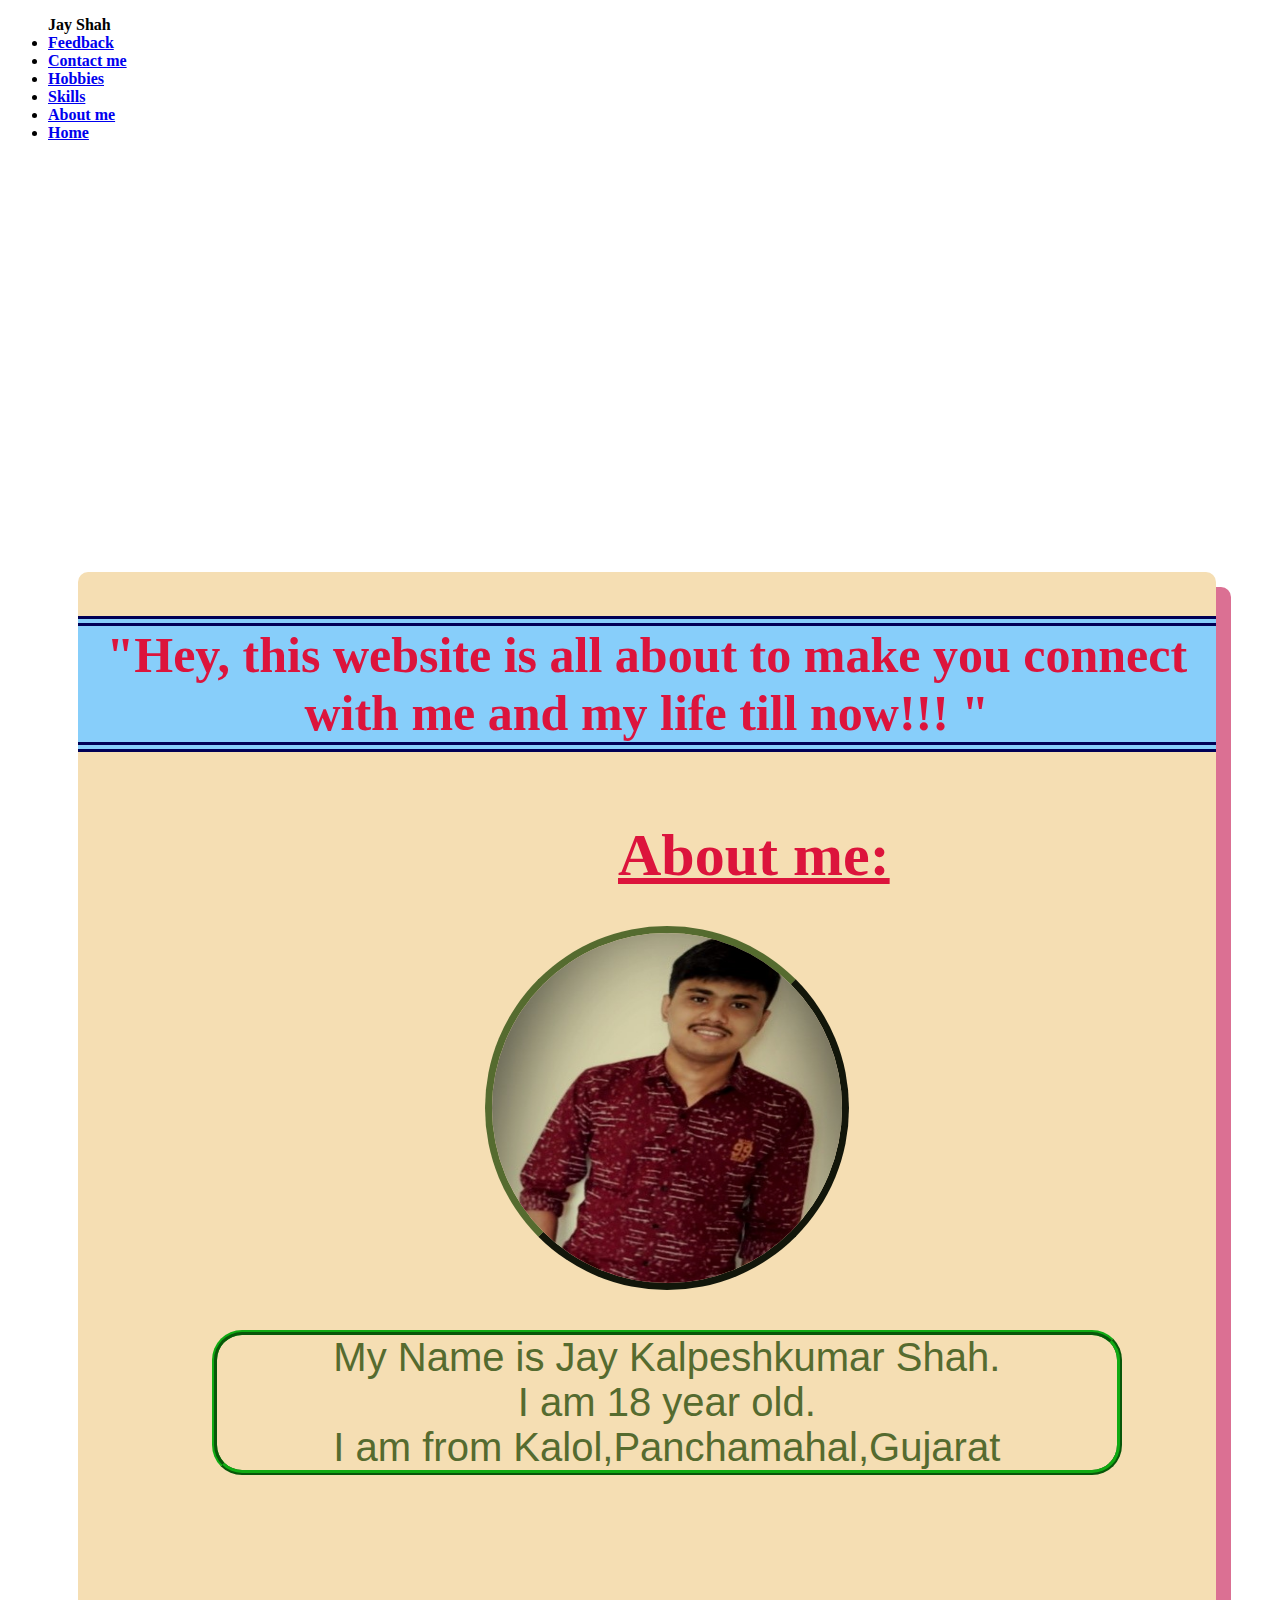
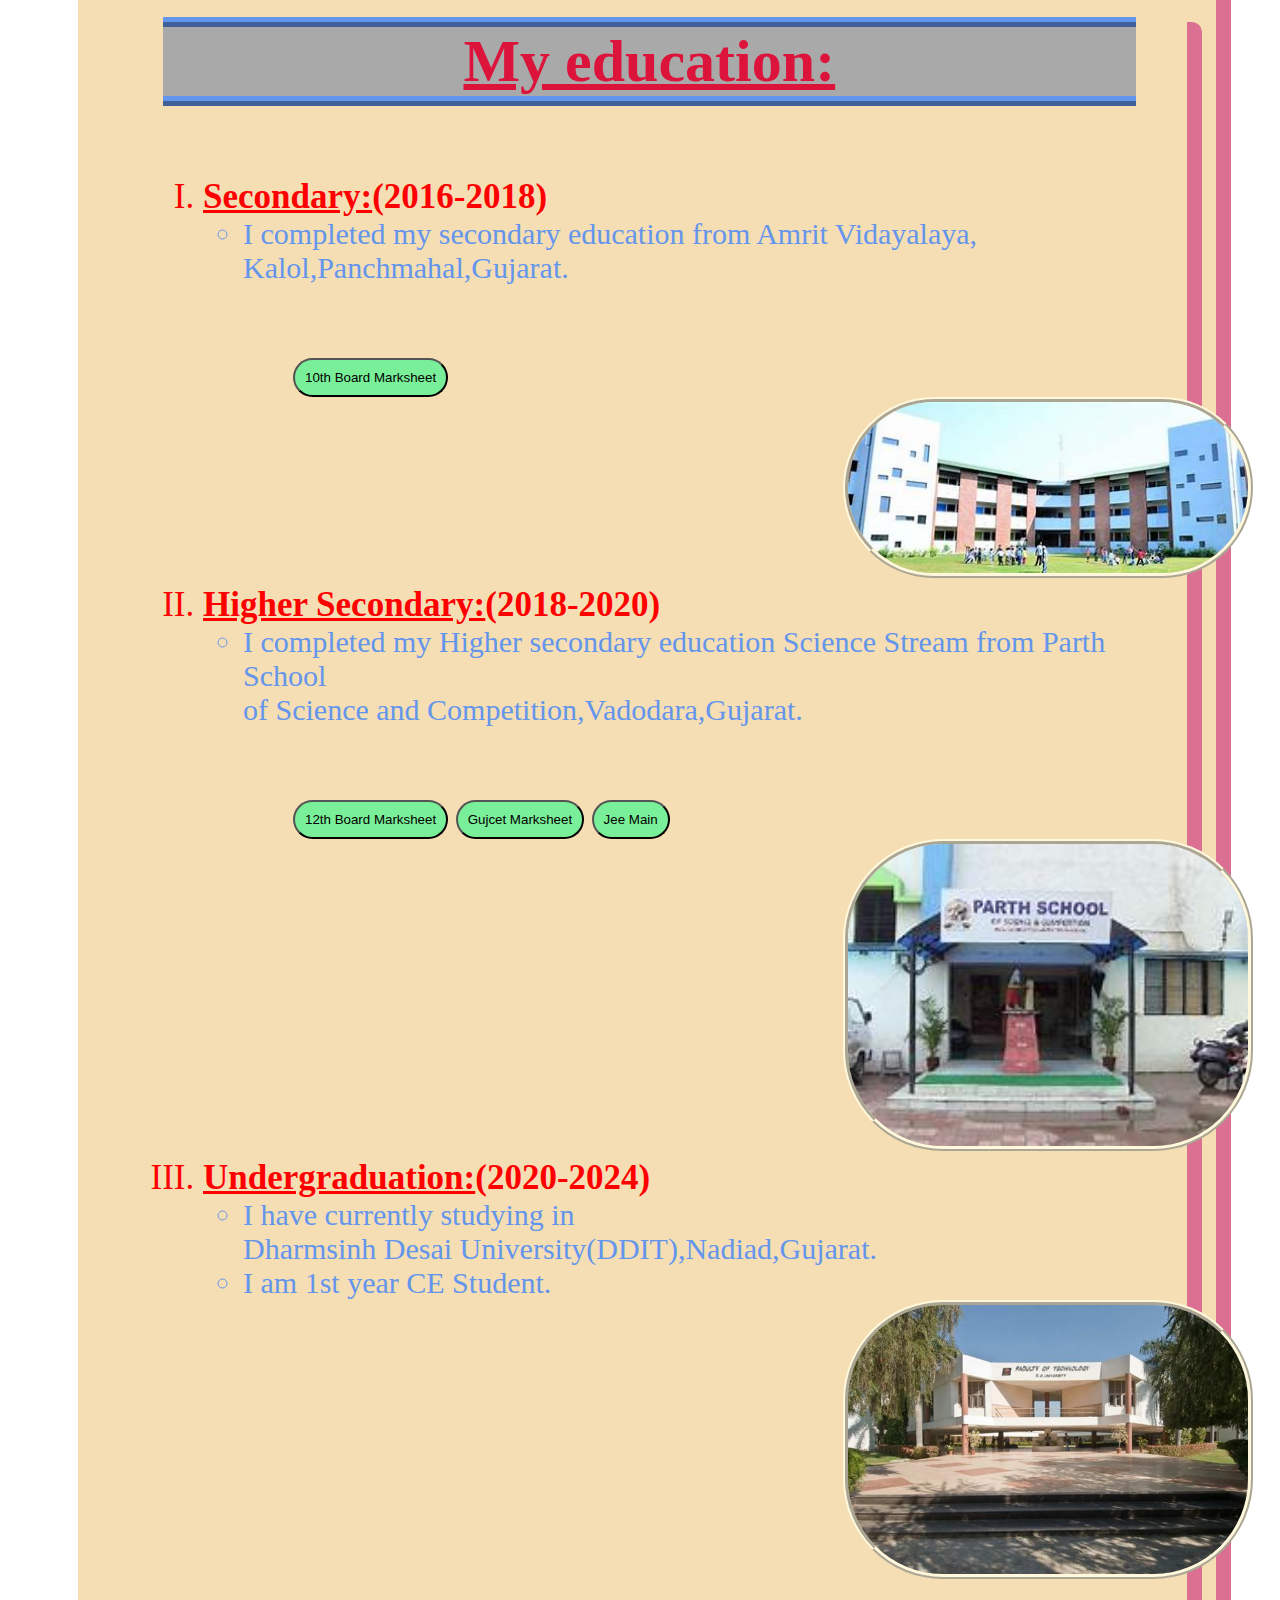
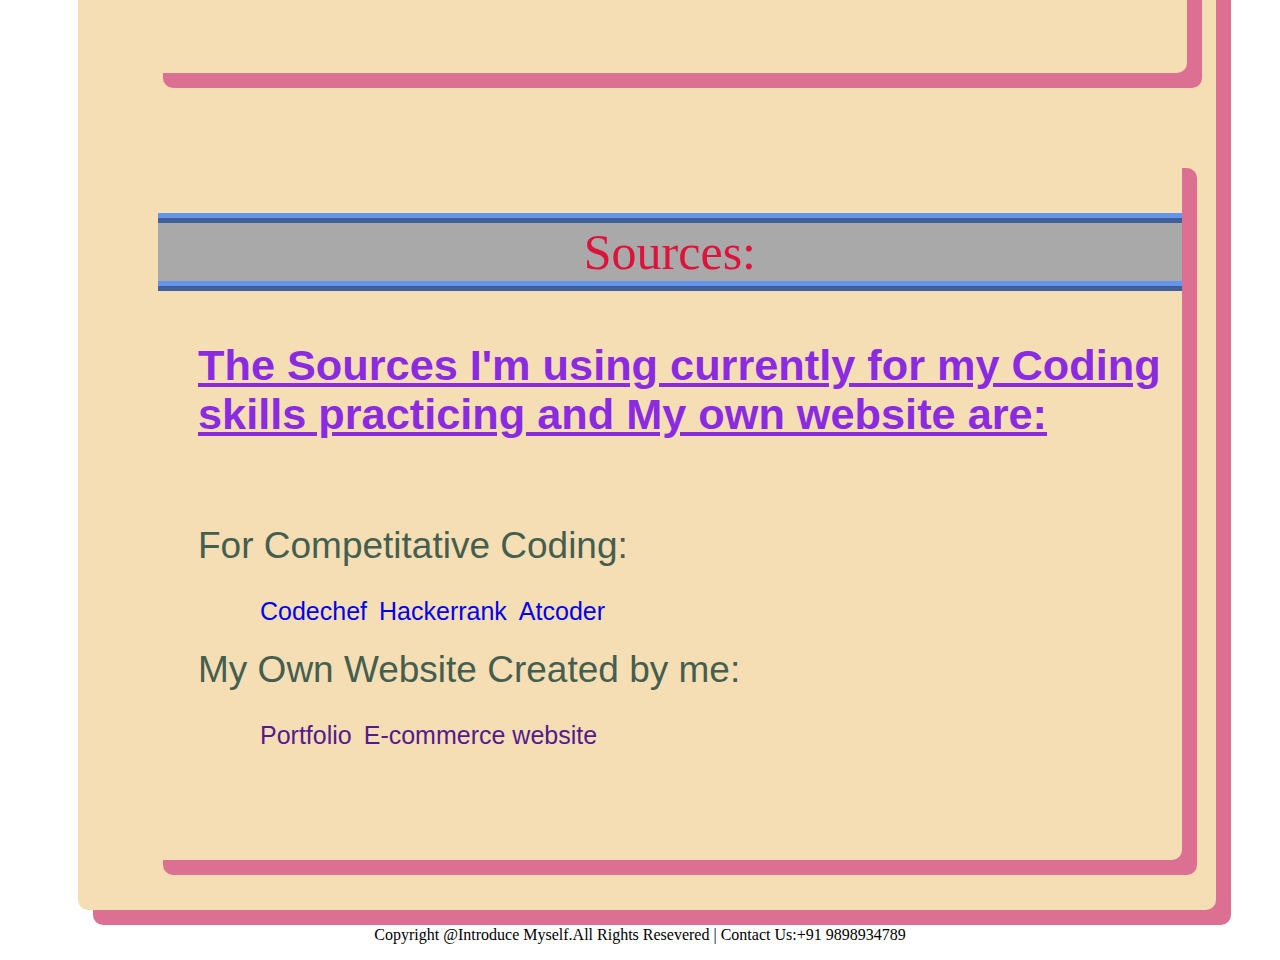
<file: aboutme.html>
<!DOCTYPE html>

<head>
    <title>About me</title>
    <link href="aboutme.css" rel="stylesheet" type="text/css">
</head>

<body>
    <nav class="nav">
        <ul class="leftNav">
            <b class="jay">Jay Shah</b>
            <li>
                <a href="feedback.html"><b>Feedback</b></a>
            </li>
            <li>
                <a href="contact.html"><b>Contact me</b></a>
            </li>
            <li>
                <a href="hobbies.html"><b>Hobbies</b></a>
            </li>
            <li>
                <a href="Skill.html"><b>Skills</b></a>
            </li>
            <li>
                <a href="aboutme.html"><b>About me</b></a>
            </li>
            <li>
                <a href="Portfolio.html" target="_blank"><b>Home</b></a>
            </li>
        </ul>

    </nav>
    <div class="information">
        <center>
            <header>
                <h1>"Hey, this website is all about to make you connect with me and my life till now!!! "</h1>
            </header>
        </center>

        <ul id="name"><br><br>
            <div class="data"><b><u>About me:</u></b></div><br><br>
            <center><img src="jayabout.jpg" alt="ja"></center>
            <br><br>
            <center>
                <div class="personal">

                    <li>My Name is Jay Kalpeshkumar Shah.</li>
                    <li>I am 18 year old.</li>
                    <li>I am from Kalol,Panchamahal,Gujarat</li>
                </div>
            </center>
        </ul>
        <br><br>
        <div class="education">
            <div class="title"><b><u>My education:</u></b></div><br><br>
            <ol>
                <li><b><u>Secondary:</u>(2016-2018)</b>
                    <ul class="edu">
                        <li>I completed my secondary education from Amrit Vidayalaya,<br> Kalol,Panchmahal,Gujarat.
                            <br>
                            <div class="whole">
                                <a href="10marksheet.jpg"><input type="button" class="marksheet" value="10th Board Marksheet"></a>
                            </div><img src="amrit.jpg" alt="amrit"></li>
                    </ul>
                </li>
                <li><b><u>Higher Secondary:</u>(2018-2020)</b>
                    <ul class="edu">
                        <li>I completed my Higher secondary education Science Stream from Parth School<br> of Science and Competition,Vadodara,Gujarat.
                            <br>
                            <div class="whole">
                                <a href="12marksheet.jpg"><input type="button" class="marksheet" value="12th Board Marksheet"></a>
                                <a href="gujcet.jpg"><input type="button" class="marksheet" value="Gujcet Marksheet"></a>
                                <a href=""><input type="button" class="marksheet" value="Jee Main"></a>
                            </div>
                            <img src="parth.jpg" alt="parth"></li>

                    </ul>
                </li>
                <li><b><u>Undergraduation:</u>(2020-2024)</b>
                    <ul class="edu">
                        <li>I have currently studying in <br>Dharmsinh Desai University(DDIT),Nadiad,Gujarat.
                            <li>I am 1st year CE Student.</li>
                            <img src="ddu.jpg" alt="ddu"></li>
                    </ul>
                </li>
            </ol>
        </div>
        <div class="Sources">
            <center>Sources:</center>

            <ul class="res">
                <h3 style="color:blueviolet;"><u>The Sources I'm using currently for my Coding skills practicing and My own website are:</u></h3>
                <br> For Competitative Coding:
                <div class="subs1">
                    <li><a href="https://www.codechef.com/users/jaykshah">Codechef</a></li>
                    <li><a href="https://www.hackerrank.com/">Hackerrank</a></li>
                    <li><a href="https://atcoder.jp/">Atcoder</a></li>
                </div>
                My Own Website Created by me:
                <div class="subs2">
                    <li><a href="">Portfolio</a></li>
                    <li><a href="">E-commerce website</a></li>
                </div>
            </ul>

        </div>
    </div>
    <footer>
        <div class="container">
            <center>
                <p>Copyright @Introduce Myself.All Rights Resevered | Contact Us:+91 9898934789</p>
            </center>
        </div>
    </footer>
</body>

</html>
</file>
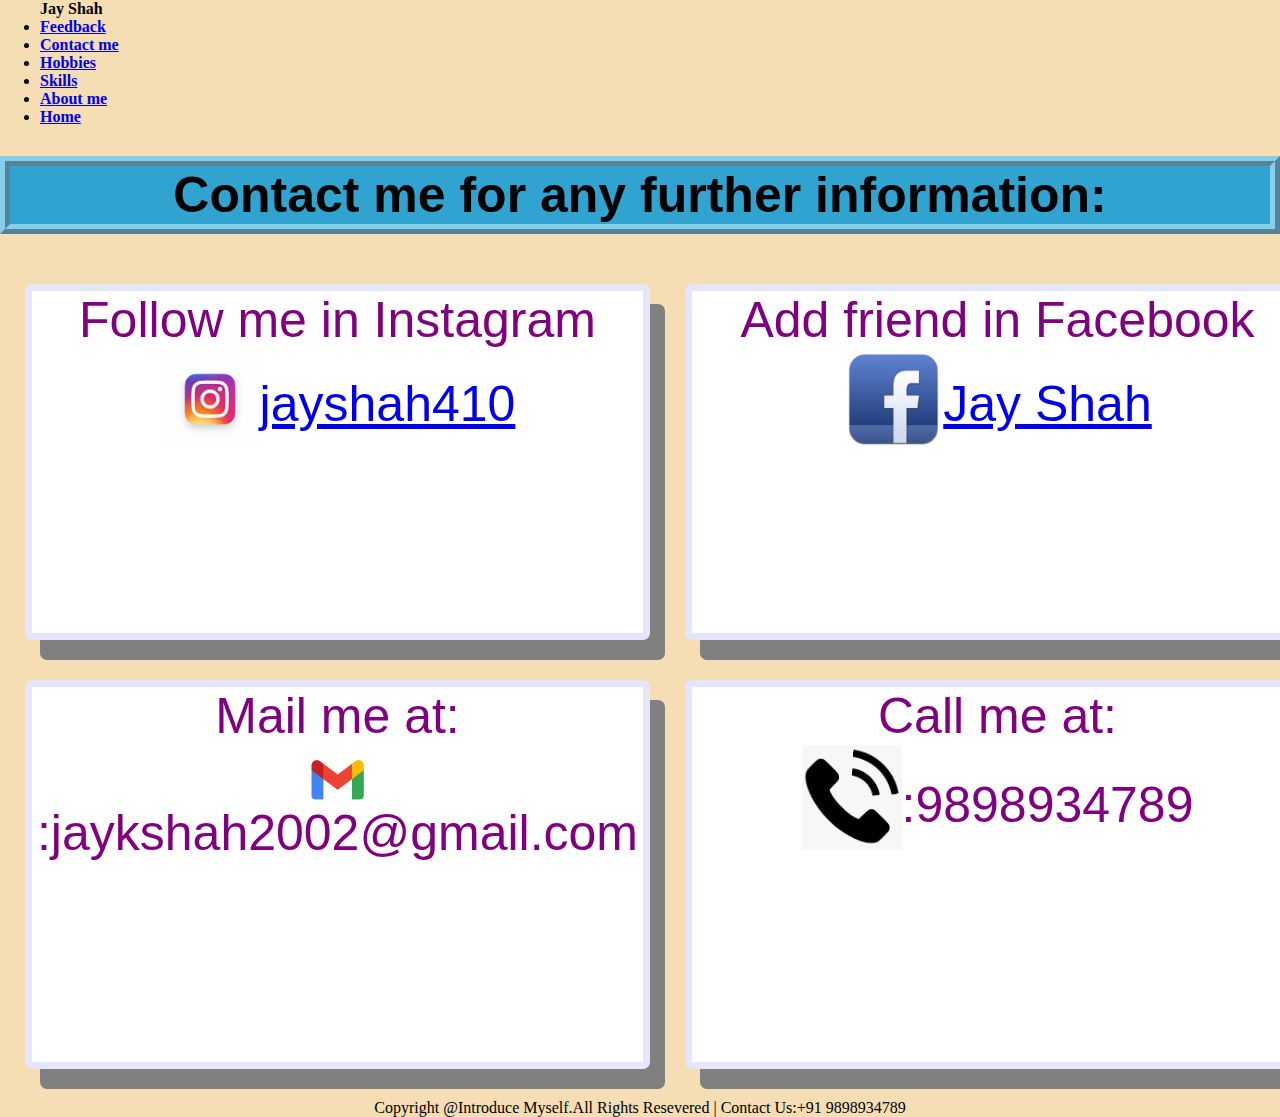
<file: contact.html>
<!DOCTYPE html>

<head>
    <title>Contact me</title>
    <link href="contact.css" rel="stylesheet" type="text/css">

</head>

<body>
    <nav class="nav">
        <ul class="leftNav">
            <b class="jay">Jay Shah</b>
            <li>
                <a href="feedback.html"><b>Feedback</b></a>
            </li>
            <li>
                <a href="contact.html"><b>Contact me</b></a>
            </li>
            <li>
                <a href="hobbies.html"><b>Hobbies</b></a>
            </li>
            <li>
                <a href="Skill.html"><b>Skills</b></a>
            </li>
            <li>
                <a href="aboutme.html"><b>About me</b></a>
            </li>
            <li>
                <a href="Portfolio.html" target="_blank"><b>Home</b></a>
            </li>
        </ul>

    </nav>
    <center>
        <h1>Contact me for any further information:</h1>
    </center>
    <div class="grid">
        <div class="grid1">Follow me in Instagram<br>
            <a href="https://www.instagram.com/jayshah410/"><img src="instagram.jpg" alt="instagram">jayshah410</a>
        </div>
        <div class="grid1">Add friend in Facebook<br>
            <a href="https://www.facebook.com/profile.php?id=100017590185093"><img src="facebook.png" alt="facebook">Jay Shah</a>
        </div>
        <div class="grid1"><i class="email"></i>Mail me at: <br><img src="email.png" alt="email">:jaykshah2002@gmail.com</div>
        <div class="grid1"><i class="phone"></i>Call me at:<br><img src="phone.png" alt="phone">:9898934789</div>
    </div>
    <footer>
        <div class="container">
            <center>
                <p>Copyright @Introduce Myself.All Rights Resevered | Contact Us:+91 9898934789</p>
            </center>
        </div>
    </footer>
</body>

</html>
</file>
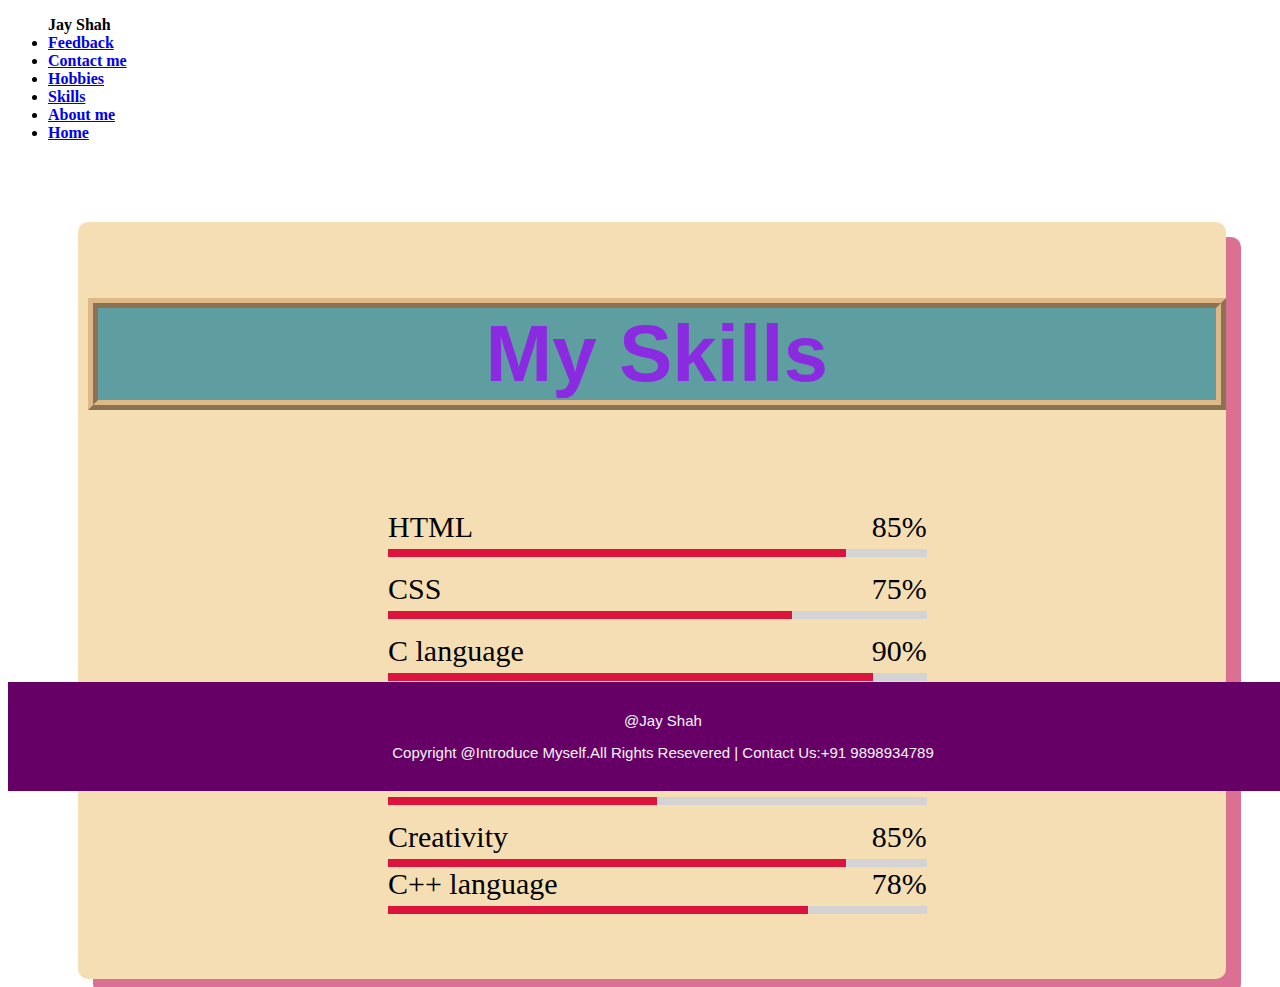
<file: Skill.html>
<!DOCTYPE html>

<head>
    <title>My Skills</title>
    <link href="skill.css" rel="stylesheet">
</head>

<body>
    <nav class="nav">
        <ul class="leftNav">
            <b class="jay">Jay Shah</b>
            <li>
                <a href="feedback.html"><b>Feedback</b></a>
            </li>
            <li>
                <a href="contact.html"><b>Contact me</b></a>
            </li>
            <li>
                <a href="hobbies.html"><b>Hobbies</b></a>
            </li>
            <li>
                <a href="Skill.html"><b>Skills</b></a>
            </li>
            <li>
                <a href="aboutme.html"><b>About me</b></a>
            </li>
            <li>
                <a href="Portfolio.html" target="_blank"><b>Home</b></a>
            </li>
        </ul>

    </nav>
    <section class="skills" id="skills">
        <div class="body ni">
            <div class="max-width">
                <h2 class="title">My Skills</h2>
                <div class="skills-content">

                    <div class="column right">
                        <div class="bars">
                            <div class="info">
                                <span>HTML</span>
                                <span>85%</span>
                            </div>
                            <div class="line html"></div>
                        </div>
                        <div class="bars">
                            <div class="info">
                                <span>CSS</span>
                                <span>75%</span>
                            </div>
                            <div class="line css"></div>
                        </div>
                        <div class="bars">
                            <div class="info">
                                <span>C language</span>
                                <span>90%</span>
                            </div>
                            <div class="line C"></div>
                        </div>
                        <div class="bars">
                            <div class="info">
                                <span>PHP</span>
                                <span>50%</span>
                            </div>
                            <div class="line php"></div>
                        </div>
                        <div class="bars">
                            <div class="info">
                                <span>MySQL</span>
                                <span>50%</span>
                            </div>
                            <div class="line mysql"></div>

                        </div>
                        <div class="bars">
                            <div class="info">
                                <span>Creativity</span>
                                <span>85%</span>
                            </div>
                            <div class="line creativity"></div>
                            <div class="bars">
                                <div class="info">
                                    <span>C++ language</span>
                                    <span>78%</span>
                                </div>
                                <div class="line coop"></div>
                            </div>
                        </div>
                    </div>
                </div>
            </div>
    </section>
    <footer>
        <div class="container">
            <center>
                <p>@Jay Shah</p>
                <p>Copyright @Introduce Myself.All Rights Resevered | Contact Us:+91 9898934789</p>
            </center>
        </div>
    </footer>
</body>

</html>
</file>
<file: aboutme.css>
h1 {
    color: crimson;
}

ol {
    color: red;
}

.information {
    background-color: wheat;
    border-radius: 10px;
    width: 90%;
    margin-top: 430px;
    margin-left: 70px;
    padding-bottom: 50px;
    padding-top: 10px;
    box-shadow: 15px 15px palevioletred;
}

#name .data {
    font-size: 60px;
    font-family: Cambria, Cochin, Georgia, Times, 'Times New Roman', serif;
    padding-left: 500px;
    color: crimson;
}

.information #name .personal {
    border-style: ridge;
    border-width: 5px;
    border-color: #10aa13;
    width: 900px;
    text-align: center;
    border-radius: 30px;
}

.information #name .personal:hover {
    background-color: cyan;
    border-color: rgb(10, 9, 10);
    border-style: dotted;
    font-size: 100px;
    border-radius: 30px;
    padding: 30px;
    transition: 0.5s ease-in;
}

.information #name li {
    color: darkolivegreen;
    font-size: 40px;
    list-style-type: none;
    font-family: -apple-system, BlinkMacSystemFont, 'Segoe UI', Roboto, Oxygen, Ubuntu, Cantarell, 'Open Sans', 'Helvetica Neue', sans-serif;
}

.information #name img {
    height: 350px;
    width: 350px;
    position: inline;
    border-radius: 350px;
    border-style: outset;
    border-color: darkolivegreen;
    border-width: 7px;
}

.information #name img:hover {
    border-width: 20px;
    border-style: ridge;
    border-color: darkseagreen;
    transition: 0.5s ease;
}

.information h1 {
    font-size: 50px;
    background-color: lightskyblue;
    border-top-style: double;
    border-bottom-style: double;
    border-width: 10px;
    border-color: #000056;
}

.information h1:hover {
    border-color: blueviolet;
}

.education {
    background-color: wheat;
    border-radius: 10px;
    width: 90%;
    margin-top: 80px;
    margin-left: 70px;
    padding-bottom: 50px;
    padding-top: 10px;
    box-shadow: 15px 15px palevioletred;
    padding-left: 15px;
}

.education:hover {
    padding: 25px;
    transition: 0.5s ease;
}

.education .title {
    font-size: 60px;
    text-align: center;
    color: crimson;
    border-top: 10px ridge cornflowerblue;
    border-bottom: 10px ridge cornflowerblue;
    background-color: darkgrey;
    width: 95%;
}

.education ol {
    font-size: 35px;
    color: red;
    font-family: 'Times New Roman', Times, serif;
    list-style-type: upper-roman;
}

.education .whole {
    margin-top: 70px;
    margin-left: 50px;
}

.education .edu li {
    font-size: 30px;
    color: cornflowerblue;
    font-family: 'Times New Roman', Times, serif;
}

.education img {
    margin-left: 600px;
    width: 400px;
    border-style: ridge;
    border-width: 5px;
    border-color: cornsilk;
    border-radius: 100px;
}

.Sources {
    background-color: wheat;
    border-radius: 10px;
    width: 90%;
    margin-top: 80px;
    margin-left: 70px;
    padding-bottom: 50px;
    padding-top: 10px;
    box-shadow: 15px 15px palevioletred;
    padding-left: 10px;
}

.Sources:hover {
    padding: 20px;
    transition: 0.5s ease;
}

.Sources center {
    margin-top: 50px;
    font-size: 50px;
    font-family: 'Times New Roman', Times, serif;
    color: crimson;
    border-top: 10px ridge cornflowerblue;
    border-bottom: 10px ridge cornflowerblue;
    background-color: darkgray;
}

.Sources .res {
    list-style-type: none;
    font-size: 37px;
    font-family: Verdana, Geneva, Tahoma, sans-serif;
    color: rgb(69, 94, 80);
    margin-top: 50px;
}

.Sources .res a {
    font-size: 25px;
    border-radius: 15px;
    text-decoration: none;
    margin-left: 12px;
}

.Sources .res a:hover {
    font-size: 35px;
    color: white;
    background-color: #414eef;
    padding: 8px;
    text-decoration: none;
    border-radius: 15px;
    transition: 0.3s ease;
}

.Sources .res .subs1 {
    display: flex;
    padding: 20px 50px 20px 50px;
}

.Sources .res .subs2 {
    display: flex;
    padding: 20px 50px 20px 50px;
}

.marksheet {
    border-radius: 1000px;
    padding: 10px;
    background-color: rgba(0, 255, 128, 0.5);
}

.marksheet:hover {
    background-color: goldenrod;
    font-size: 15px;
    font-family: cursive;
    transition: 0.5s ease;
    padding: 10px;
}
</file>
<file: contact.css>
* {
        margin: 0px;
    }
    
    body {
        background-color: wheat;
    }
    
    ol {
        color: red;
    }
    
    center h1 {
        font-size: 50px;
        font-family: sans-serif;
        margin-top: 30px;
        background-color: rgba(0, 147, 215, 0.8);
        border-style: ridge;
        border-width: 10px;
        border-color: skyblue;
    }
    
    .grid {
        display: grid;
        grid-template-columns: 650px 650px;
        margin-top: 50px;
        grid-gap: 10px;
    }
    
    .grid1:hover {
        padding-top: 30px;
        transition: 0.5s ease;
    }
    
    .grid1 {
        background-color: rgba(255, 255, 255, 1);
        box-shadow: 15px 20px grey;
        border: 7px solid lavender;
        border-radius: 7px;
        padding-bottom: 200px;
        margin-bottom: 30px;
        margin-left: 25px;
        font-size: 50px;
        text-align: center;
        flex-direction: row;
        color: purple;
        font-family: sans-serif;
    }
    
    .grid1 img {
        width: 100px;
        margin-bottom: -28px;
    }
</file>
<file: skill.css>
.body {
    width: 100%;
    background-position: center;
    background-size: cover;
    background-color: wheat;
}

.skills {
    background-color: wheat;
    border-radius: 10px;
    width: 90%;
    margin-top: 80px;
    margin-left: 70px;
    padding-bottom: 50px;
    padding-top: 10px;
    box-shadow: 15px 15px palevioletred;
    padding-left: 10px;
}

.skills:hover {
    padding: 15px;
    transition: 0.5s ease;
}

.skills .skills-content .column {
    width: calc(50% - 30px);
}

.skills .skills-content .right {
    margin-left: 300px;
    margin-top: 100px;
}

.skills .skills-content .left .text {
    font-size: 20px;
    font-weight: 600;
    margin-bottom: 10px;
}

.skills .skills-content .left p {
    text-align: justify;
}

.skills .skills-content .left a {
    display: inline-block;
    background: crimson;
    color: #fff;
    font-size: 18px;
    font-weight: 500;
    padding: 8px 16px;
    margin-top: 20px;
    border-radius: 6px;
    border: 2px solid crimson;
    transition: all 0.3s ease;
}

.skills .skills-content .left a:hover {
    color: crimson;
    background: none;
}

.skills .skills-content .right .bars {
    margin-bottom: 15px;
}

.skills .skills-content .right .info {
    display: flex;
    margin-bottom: 5px;
    align-items: center;
    justify-content: space-between;
}

.skills .skills-content .right span {
    font-weight: 500;
    font-size: 30px;
}

.skills .skills-content .right .line {
    height: 8px;
    width: 100%;
    background: lightgrey;
    position: relative;
}

.skills .skills-content .right .line::before {
    content: "";
    position: absolute;
    height: 100%;
    left: 0;
    top: 0;
    background: crimson;
}

.skills-content .right .html::before {
    width: 85%;
}

.skills-content .right .css::before {
    width: 75%;
}

.skills-content .right .C::before {
    width: 90%;
}

.skills-content .right .php::before {
    width: 50%;
}

.skills-content .right .mysql::before {
    width: 50%;
}

.skills-content .right .creativity::before {
    width: 85%;
}

.skills-content .right .coop::before {
    width: 78%;
}

.right {
    margin-left: 100px;
    margin-top: 50px;
    font-size: 100px;
}

.title {
    font-size: 80px;
    text-align: center;
    background-color: cadetblue;
    font-family: Impact, Haettenschweiler, 'Arial Narrow Bold', sans-serif;
    color: blueviolet;
    border: 10px ridge burlywood;
}

.container {
    background-color: #660066;
    position: absolute;
    top: 682px;
    width: 100%;
    padding: 15px;
    color: whitesmoke;
    font-family: sans-serif;
    font-size: 15px;
    margin-bottom: 10px;
}
</file>
